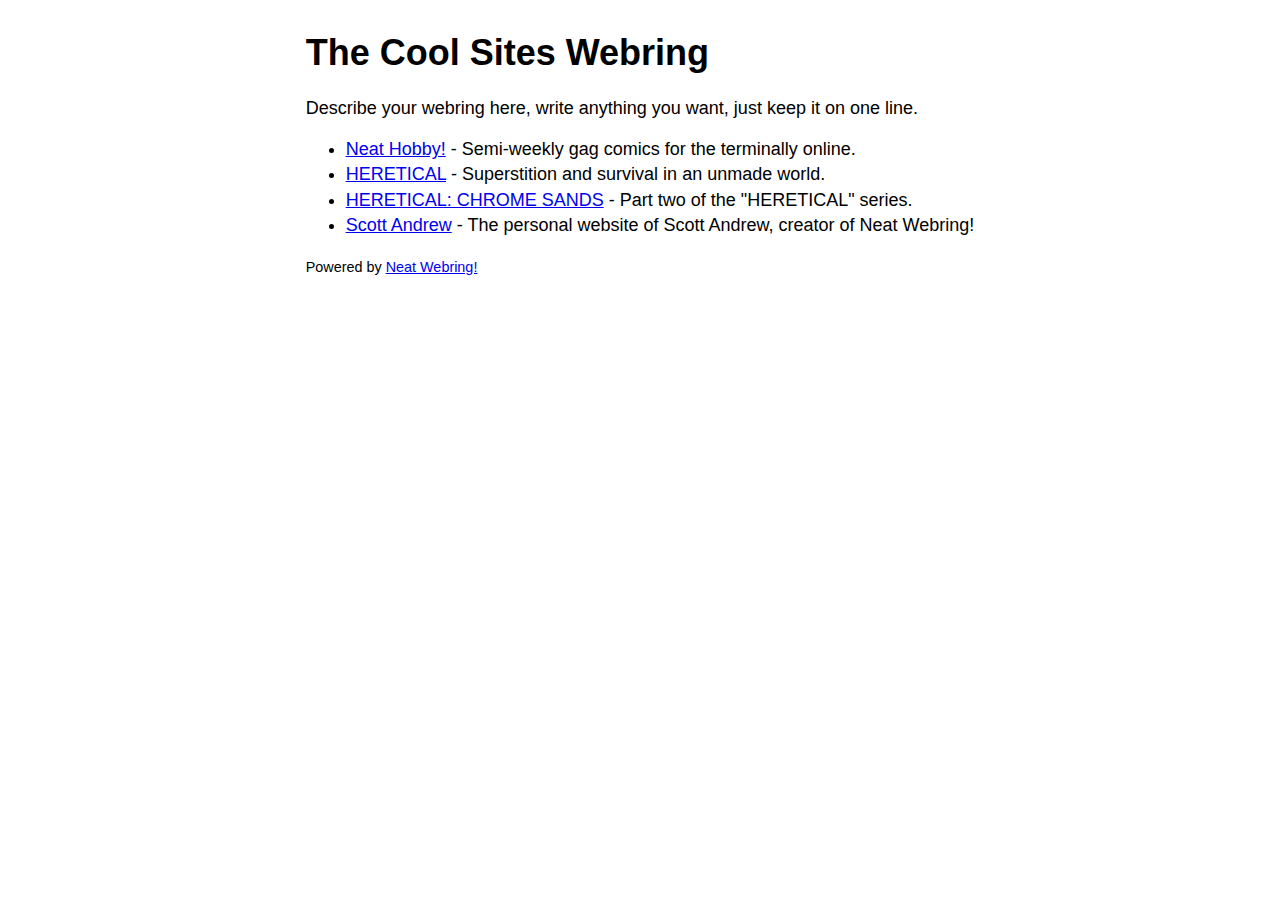
<file: home/index.html>
<!DOCTYPE html>
<html lang="en">
<head>
  <title>Neat Webring! Home Page</title>
  <script src="../embed/js-yaml.min.js"></script>
  <style>
    body {
      font-family: Helvetica, Arial, sans-serif;
      font-size: 18px;
    }
    li {
      line-height: 1.4em;
    }
    attr {
      font-size: 0.8em;
    }
    #webring-home-content {
      display: flex;
      justify-content: center;
    }
  </style>
</head>
<body>
  <div id="webring-home-content"></div>
  <script src="/neat-webring/home/sitelist.js" type="module"></script>
</body>
</html>
</file>
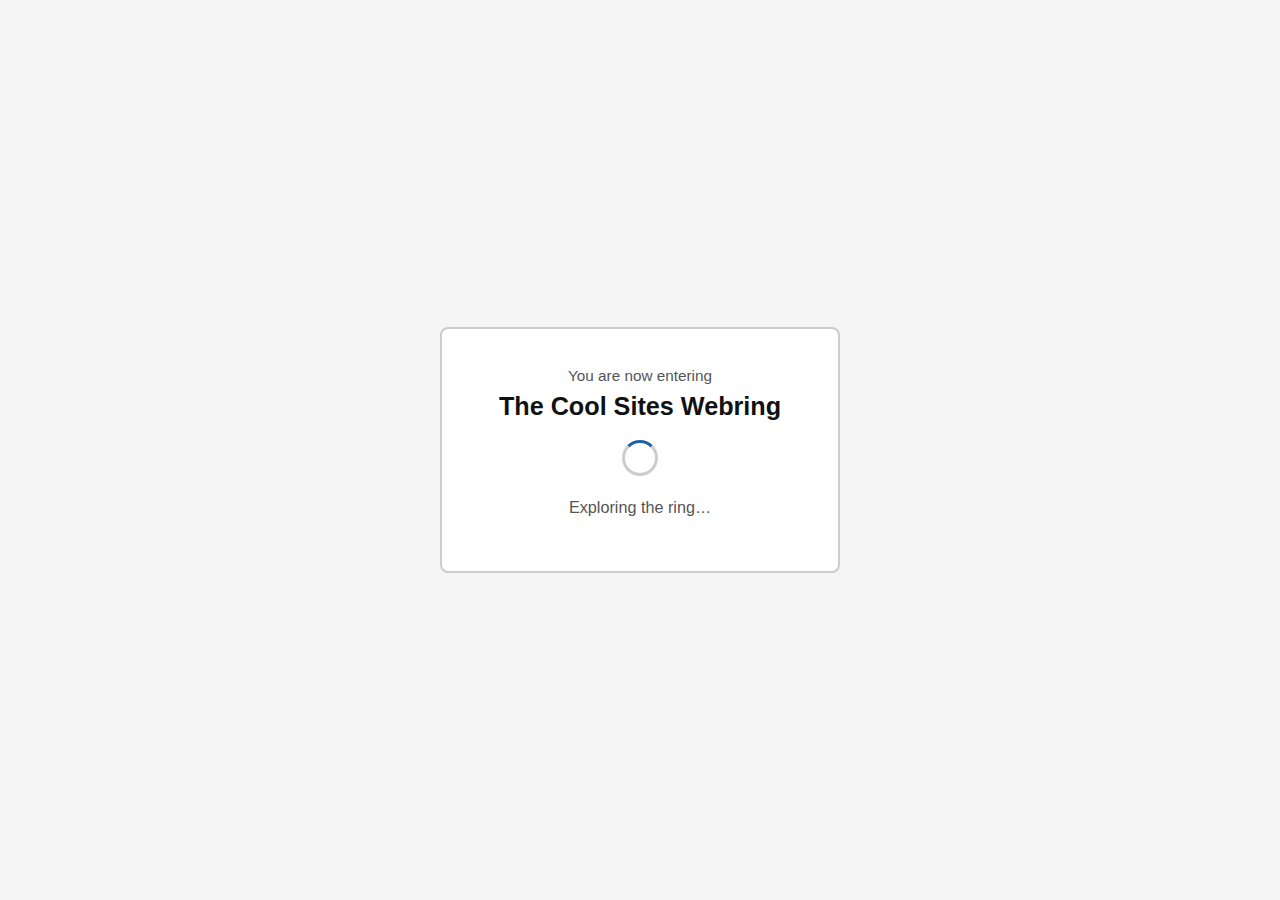
<file: neat-webring/go/index.html>
<!DOCTYPE html>
<html lang="en">
<head>
  <title>Random Site – Neat Webring!</title>
  <meta http-equiv="Cache-Control" content="no-store">
  <link rel="stylesheet" href="../shared.css">
  <script src="../embed/js-yaml.min.js"></script>
  <style>
    .page-card {
      max-width: 400px;
      text-align: center;
    }
    .go-entering {
      font-size:   0.85em;
      color:       var(--nw-text-muted);
      margin:      0 0 0.25em;
    }
    .go-spinner {
      display:       inline-block;
      width:         2em;
      height:        2em;
      border:        3px solid var(--nw-border);
      border-top:    3px solid var(--nw-accent);
      border-radius: 50%;
      animation:     nw-spin 0.8s linear infinite;
      margin-bottom: 0.75em;
    }
    @keyframes nw-spin {
      to { transform: rotate(360deg); }
    }
    .go-status {
      color:     var(--nw-text-muted);
      font-size: 0.9em;
    }
    .no-sites-msg {
      margin-bottom: 1.25em;
    }
    .nsfw-pref-row {
      margin-top: 1.5em;
      font-size:  0.85em;
      color:      var(--nw-text-muted);
    }
    .nsfw-pref-row label { cursor: pointer; }
  </style>
</head>
<body>
  <div class="page-card">
    <div id="go-content"></div>
  </div>
  <script type="module" src="./go.js"></script>
</body>
</html>
</file>
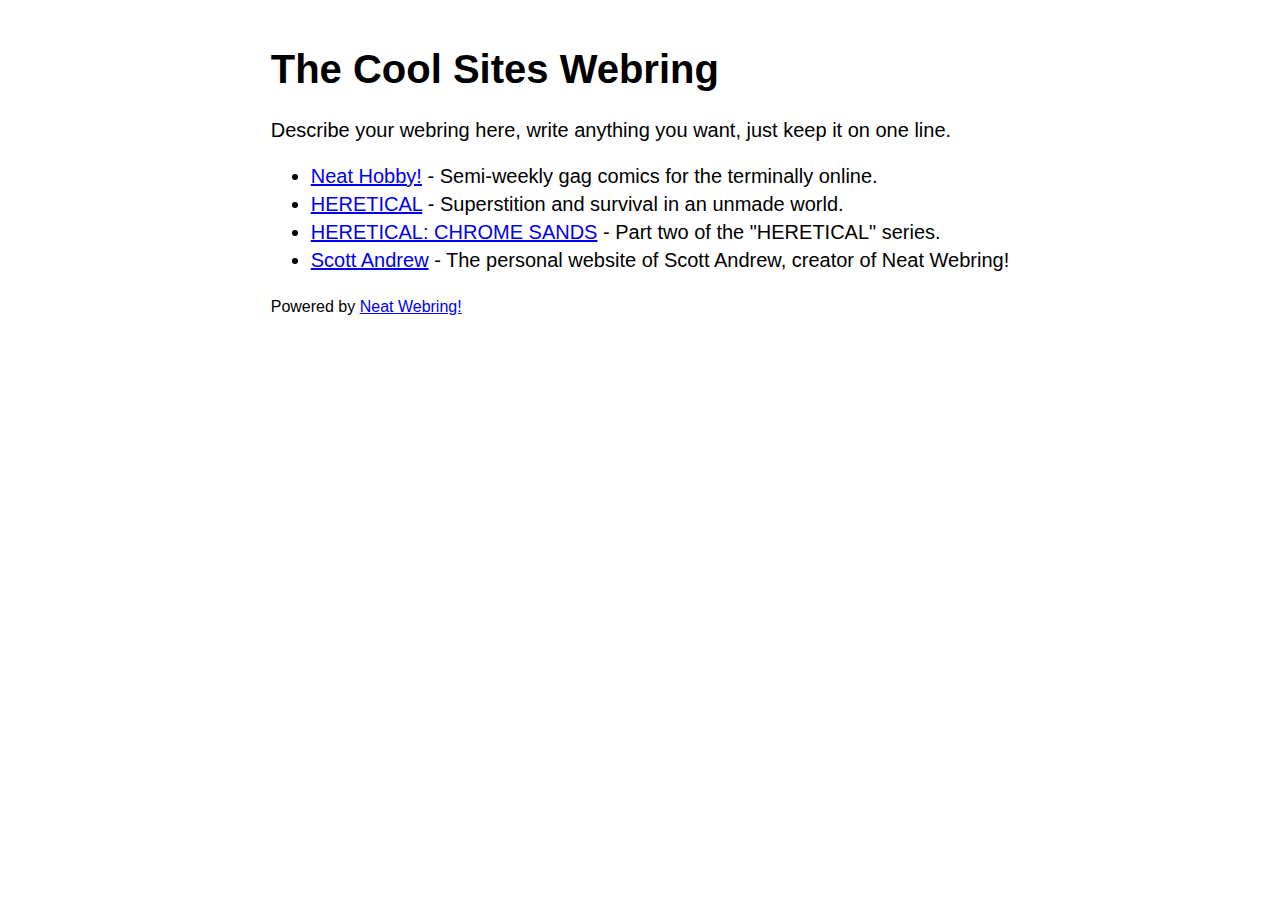
<file: neat-webring/home/index.html>
<!DOCTYPE html>
<html lang="en">
<head>
  <title>Neat Webring! Home Page</title>
  <script src="../embed/js-yaml.min.js"></script>
  <style>
    body {
      font-family: Helvetica, Arial, sans-serif;
      font-size: 20px;
      margin: 1em;
    }
    li {
      line-height: 1.4em;
    }
    attr {
      font-size: 0.8em;
    }
    #webring-home-content {
      display: flex;
      justify-content: center;
    }
  </style>
</head>
<body>
  <div id="webring-home-content"></div>
  <script src="/neat-webring/home/sitelist.js" type="module"></script>
</body>
</html>
</file>
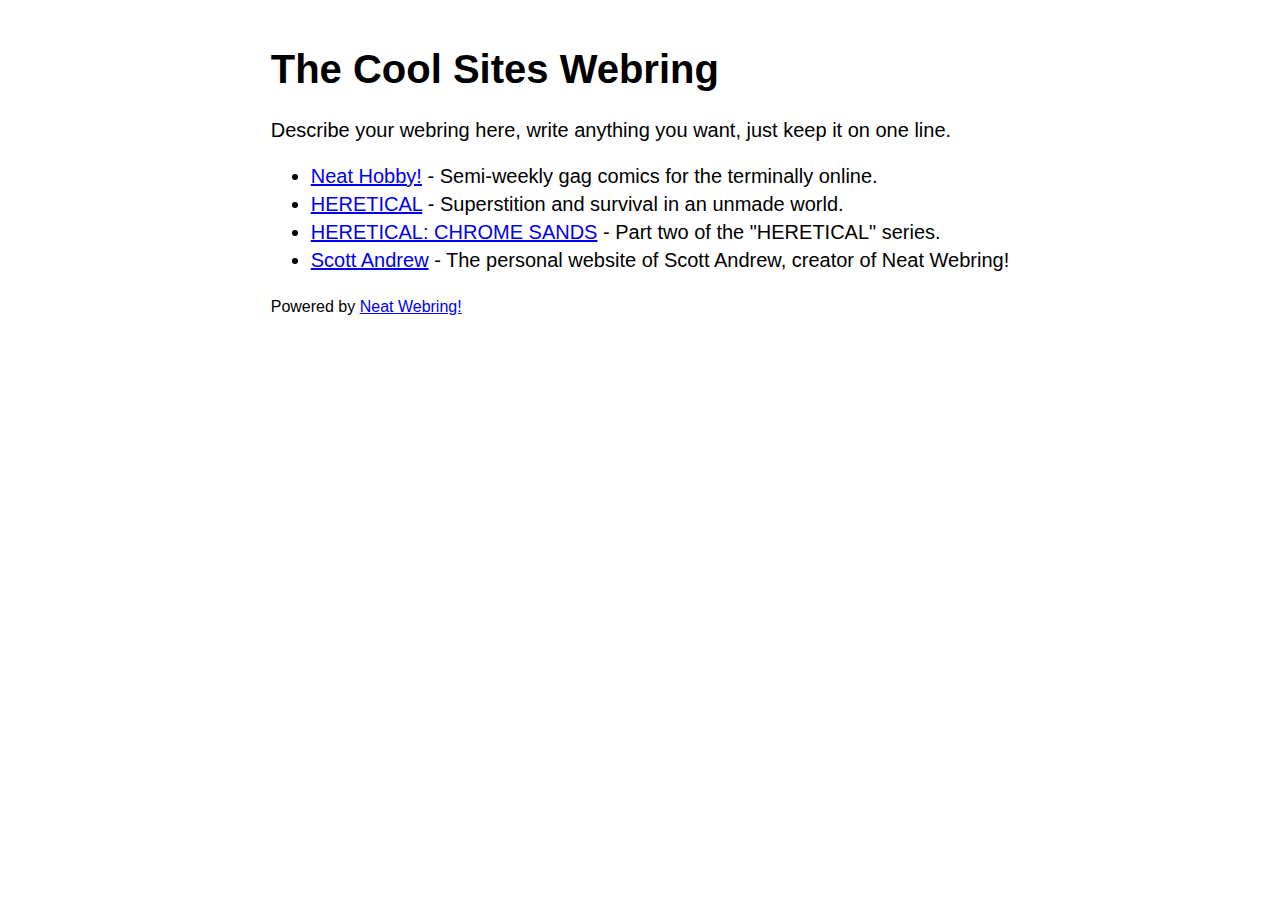
<file: neat-webring/nsfw/index.html>
<!DOCTYPE html>
<html lang="en">
<head>
  <title>Content Warning – Neat Webring!</title>
  <meta http-equiv="Cache-Control" content="no-store">
  <link rel="stylesheet" href="../shared.css">
  <script src="../embed/js-yaml.min.js"></script>
  <style>
    .page-card {
      max-width: 520px;
    }
    .attestation {
      font-size:     0.85em;
      color:         var(--nw-text-muted);
      border-left:   3px solid var(--nw-border);
      padding-left:  0.75em;
      margin-bottom: 1.5em;
    }
    .actions {
      display:        flex;
      flex-direction: column;
      gap:            0.75em;
      margin-bottom:  1.5em;
    }
    button {
      font-size:     1em;
      padding:       0.6em 1.2em;
      border:        1px solid transparent;
      border-radius: 5px;
      cursor:        pointer;
      transition:    background 150ms ease;
    }
    .btn-continue {
      background:   var(--nw-accent);
      color:        #fff;
      border-color: var(--nw-accent);
    }
    .btn-continue:hover { background: var(--nw-accent-hover); border-color: var(--nw-accent-hover); }
    .btn-elsewhere {
      background:   transparent;
      color:        var(--nw-text);
      border-color: var(--nw-border);
    }
    .btn-elsewhere:hover { background: var(--nw-bg); }
    .pref-row {
      display:     flex;
      align-items: flex-start;
      gap:         0.5em;
      font-size:   0.85em;
      line-height: 1.4;
      color:       var(--nw-text-muted);
    }
    .pref-row input[type="checkbox"] {
      margin-top:  0.15em;
      flex-shrink: 0;
      cursor:      pointer;
    }
    .pref-row label { cursor: pointer; }
    #error-msg {
      color:      var(--nw-danger);
      font-size:  0.85em;
      margin-top: 0.5em;
      display:    none;
    }
  </style>
</head>
<body>
  <div class="page-card">
    <span class="nsfw-badge">NSFW</span>
    <h1>Content Warning</h1>
    <p>
      The link you followed leads to a website that may contain
      <strong>Not Safe for Work (NSFW)</strong> content, which may include
      adult themes, explicit imagery, or other material not suitable for
      all audiences.
    </p>
    <p class="attestation">
      By continuing, you attest that you are of legal age and are legally
      permitted to view such content in your jurisdiction. You also acknowledge
      that you are accessing this content of your own free will.
    </p>
    <div class="actions">
      <button type="button" class="btn-continue" id="btn-continue">Continue to site</button>
      <button type="button" class="btn-elsewhere" id="btn-elsewhere">Take me somewhere else</button>
    </div>
    <div class="pref-row">
      <input type="checkbox" id="pref-checkbox">
      <label for="pref-checkbox">Never show NSFW websites — skip them in navigation and on the homepage</label>
    </div>
    <div id="error-msg">No alternative sites available. Returning to the webring homepage.</div>
  </div>
  <script type="module" src="./nsfw.js"></script>
</body>
</html>
</file>
<file: neat-webring/shared.css>
/*
  Neat Webring! – Shared styles

  Edit the CSS custom properties below to change the look of
  the webring homepage and NSFW warning page across the board.
*/

/* Design tokens  */

:root {
  --nw-font:          Helvetica, Arial, sans-serif;
  --nw-font-size:     18px;

  /* Colors - light mode */
  --nw-bg:            #f5f5f5;   /* page background */
  --nw-surface:       #ffffff;   /* card / content surface */
  --nw-text:          #111111;   /* primary text */
  --nw-text-muted:    #555555;   /* secondary / helper text */
  --nw-text-subtle:   #999999;   /* disabled */
  --nw-border:        #cccccc;   /* borders and dividers */
  --nw-border-radius: 8px;         /* card corners */
  --nw-accent:        #205ea6;   /* primary action */
  --nw-accent-hover:  #2a74c8;   /* primary action hover */
  --nw-danger:        #c0392b;   /* NSFW badge */
}

/* Dark mode overrides */
@media (prefers-color-scheme: dark) {
  :root {
    --nw-bg:          #1a1a1a;
    --nw-surface:     #2a2a2a;
    --nw-text:        #eeeeee;
    --nw-text-muted:  #aaaaaa;
    --nw-text-subtle: #666666;
    --nw-border:      #555555;
  }
}

/* Base reset */

*, *::before, *::after { box-sizing: border-box; }

/* Page layout */

body {
  font-family:     var(--nw-font);
  font-size:       var(--nw-font-size);
  margin:          0;
  min-height:      100vh;
  display:         flex;
  flex-direction:  column;
  align-items:     center;
  justify-content: center;
  background:      var(--nw-bg);
  color:           var(--nw-text);
}

/* Card container */

.page-card {
  background:    var(--nw-surface);
  border:        2px solid var(--nw-border);
  border-radius: var(--nw-border-radius);
  padding:       2em 2.5em;
  width:         100%;
  margin:        1em;
}

/* NSFW badge */

.nsfw-badge {
  display:        inline-block;
  background:     var(--nw-danger);
  color:          #fff;
  font-size:      0.7em;
  font-weight:    bold;
  padding:        0.15em 0.45em;
  border-radius:  3px;
  letter-spacing: 0.05em;
  vertical-align: middle;
}

/* Shared typography */

h1 {
  font-size:   1.4em;
  margin:      0 0 0.75em;
  line-height: 1.2;
}

p {
  margin:      0 0 1em;
  line-height: 1.5;
}

a {
  color: var(--nw-accent);
}

a:visited {
  color: var(--nw-accent);
}

attr {
  font-size: 0.8em;
  color:     var(--nw-text-muted);
}
</file>
